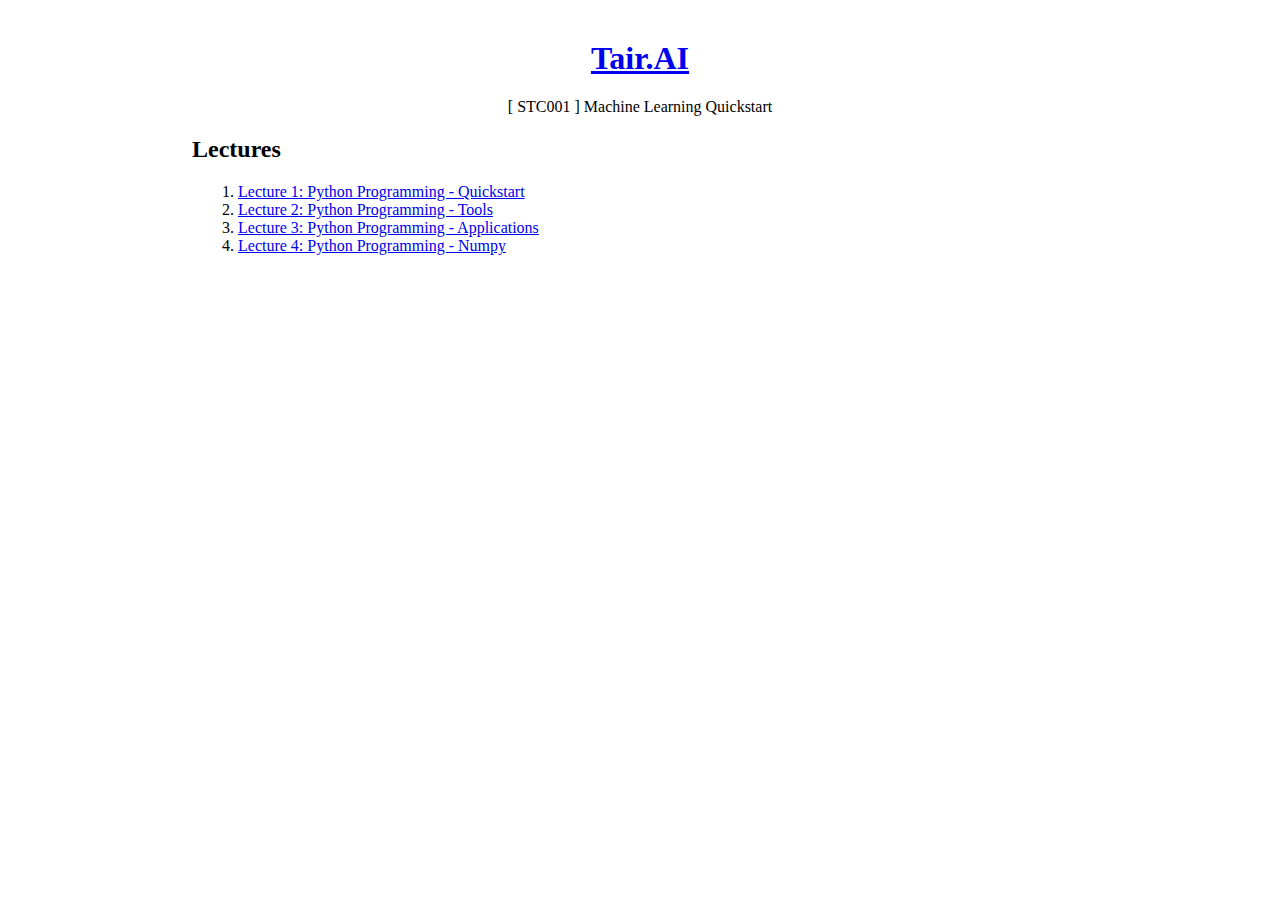
<file: index.html>
<html>
  <head>
    <meta charset="utf-8">
    <link rel="stylesheet" href="./css/common.css">
    <title>TAIR STC001</title>
  </head>
  <body>
    <div class="app-header">
        <h1><a href="http://tair.ai">Tair.AI</a></h1>
        <div>[ STC001 ] Machine Learning Quickstart</div>
    </div>

      <div class="lectures">
          <div><h2>Lectures</h2></div>
          <ul>
              <li>1. <a href="lectures/lecture_1.html">Lecture 1: Python Programming - Quickstart</a></li>
              <li>2. <a href="lectures/lecture_2.html">Lecture 2: Python Programming - Tools</a></li>
              <li>3. <a href="lectures/lecture_3.html">Lecture 3: Python Programming - Applications</a></li>
              <li>4. <a href="lectures/lecture_4.html">Lecture 4: Python Programming - Numpy</a></li>
          </ul>
      </div>

      <!--div class="Practices">
            <div><h2>About 2018</h2></div>
            <div> 
                <div><h4>Lecturer:</h4></div>
                <div>
                    <ul>
                        <li><a href="http://github.com/addbook">袁霖</a></li>
                    </ul>
                </div>
            </div>
            <div>
                <div><h4>Instructors</h4></div>
                <div>                
                    <ul>
                        <li><a href="https://github.com/jhwt54s">周宗明</a></li>
                        <li><a href="https://github.com/Alley-X">李严宽</a></li>
                        <li><a href="https://github.com/Hongbosherlock">徐宏博</a></li>
                    </ul>
                </div>
            </div>
        </div-->
  </body>
</html>
</file>
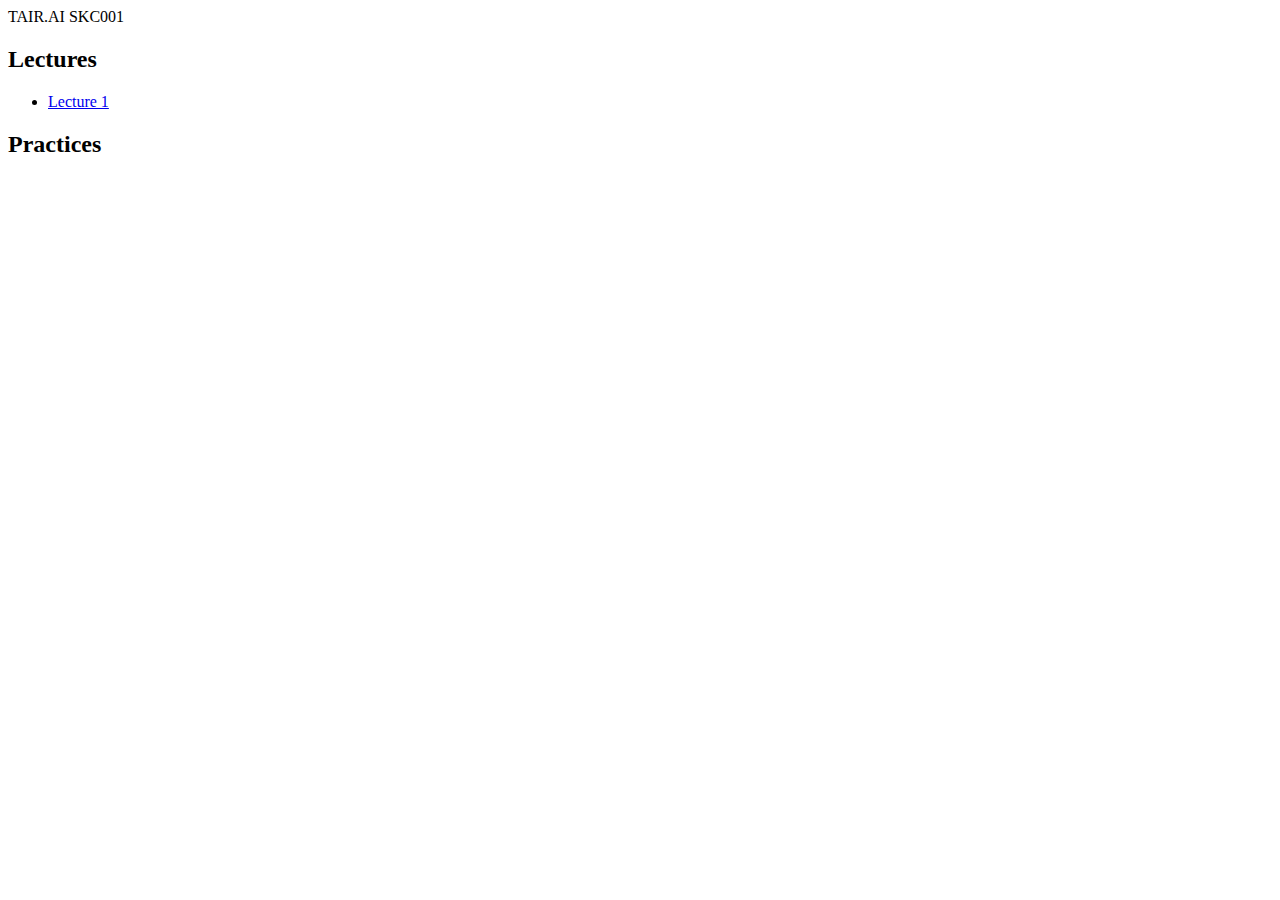
<file: index_.html>
<html>
  <head>
    <meta charset="utf-8">
    <title>TAIR SKC001</title>
  </head>
  <body>
      <div class="header">
          TAIR.AI SKC001
      </div>

      <div class="lectures">
          <div><h2>Lectures</h2></div>
          <ul>
              <li><a href="lectures/lecture_1.html">Lecture 1</a></li>
          </ul>
      </div>

      <div class="Practices">
            <div><h2>Practices</h2></div>
            <ul>
                <!--li><a href="lectures/practice_1.html">Lecture 1 Practice</a></li-->
            </ul>
        </div>
  </body>
</html>
</file>
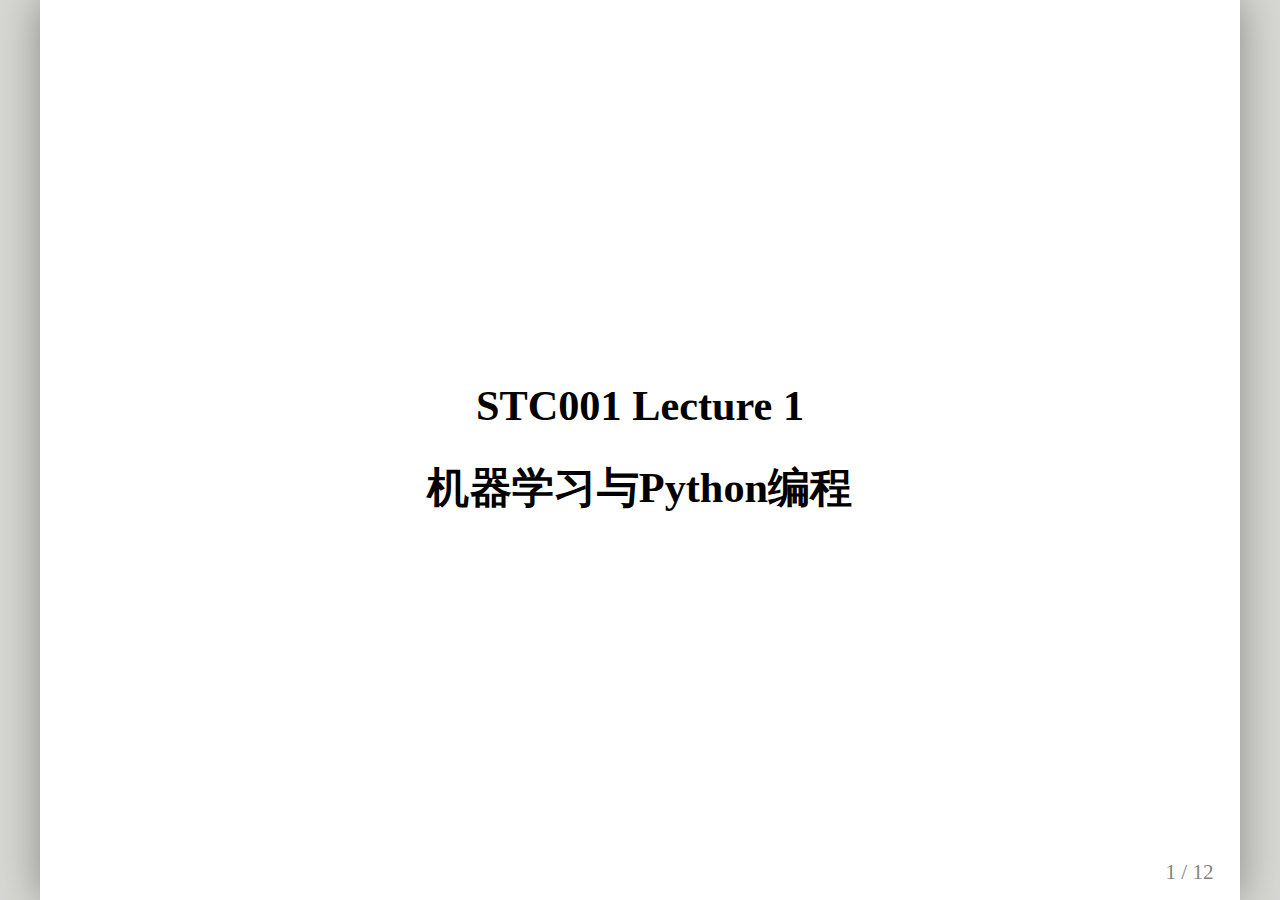
<file: lectures/lecture_1.html>
<!DOCTYPE html>
<html>
  <head>
    <meta charset="utf-8">
    <title>STC001-L1</title>
  </head>
  <body>
    <textarea id="source">

class: middle, inverse, center

# STC001 Lecture 1

# 机器学习与Python编程

---

class:center, middle, inverse


## About

> 课程面向初学者  
> Tair.AI Authors   
> http://tair.ai/stc001/  
> 2017.10.22  

![wechat](../img/qrcode_for_tair.jpg)
---

class: inverse
## 语言经历分享
```
                                                          
    -> matlab       矩阵操作，命令式                    建议python替代
    -> C            性能                    
    -> Java         web/android/bigdata               
    -> python       简洁, AI, data            
    -> Shell        运维, OS                          
    -> SQL          数据库D
    -> Javascript   web           
    -> C#           JAVA类似, windows                       
    -> lua          快速, web, torch7                        
    -> swift        ios, osx                         
    -> Golang       web                   
    -> C++          功能性能强大                            
```

## Python适合作为第一门学习的语言
科学计算： numpy, scipy, matplotlib, PIL  
自动求导框架：pytorch, mxnet, chainer, tensorflow, theano

## 主流语言和用途

```
python:  Machine Learning, Data mining, web，scripts, algorithm
c++:     image/video processing, middleware, storage
c:       middleware, hardware  
golang:  web  
js:      web 
shell:   OS
java:    NLP,data,web,database
```
---
class: inverse
### 安装Python和文档查询

> 官网下载：  https://www.python.org/  
> 官网文档：  https://docs.python.org/2/   
> 使用版本：  python2.7 或者 python 3  （二者存在语法区别，2.7生态成熟）  
> 包管理：    pip安装方法  https://pip.pypa.io/en/stable/installing/

ubuntu下安装pip
```
sudo apt-get install python-pip
```

pip安装库的使用示例：
        
    $pip install numpy

## 其他说明：

> ubuntu:   系统自带安装 python2.7，需要安装 pip  
> windows:   安装 -> 将python.exe所在路径 添加至 系统环境变量  
> OSX:       自带python2.7, 需要安装pip

## 推荐使用工具

> 代码管理：git  
> 编辑器：vscode / pycharm / vim (均跨平台)
---
class: inverse
## 一: Python REPL (交互命令行)

启动方法:

> OSX/Linux:   终端输入python  
> windows:     CMD中输入python（正确安装python，正确设置环境变量）  
> 退出REPL:    ctrl+d  组合键        

```
$python
Python 2.7.10 (default, Feb  7 2017, 00:08:15) 
[GCC 4.2.1 Compatible Apple LLVM 8.0.0 (clang-800.0.34)] on darwin
Type "help", "copyright", "credits" or "license" for more information.
>>>a
Traceback (most recent call last):
  File "<stdin>", line 1, in <module>
NameError: name 'a' is not defined
>>>a = 1
>>>a
1
>>>c = a + 2
>>>print c
3
>>>li = [a, 2, c]
>>>len(li)
3
>>>di = {a: c, 2: c}
>>>di
{1: 3, 2: 3}
>>>di.keys()
[1, 2]
```
### REPL 可以便捷的验证程序语言功能

上述是python自带的REPL  
Ipython: 提供了更好用的REPL，还可以使用更高级的notebook功能Jupyter
---
class: inverse
## Ipython 安装:
```
$pip install ipython
# linux / osx 
$sudo pip install ipython
```
## Ipython示例：
```
$ ipython
Python 2.7.10 (default, Feb  7 2017, 00:08:15) 
Type "copyright", "credits" or "license" for more information.

IPython 4.0.0 -- An enhanced Interactive Python.
?         -> Introduction and overview of IPython's features.
%quickref -> Quick reference.
help      -> Python's own help system.
object?   -> Details about 'object', use 'object??' for extra details.

In [1]: a
---------------------------------------------------------------------------
NameError                                 Traceback (most recent call last)
<ipython-input-1-60b725f10c9c> in <module>()
    ----> 1 a

NameError: name 'a' is not defined

In [2]: a = 1

In [3]: a
Out[3]: 1

In [4]: 
```
---
class: inverse
## 二：源文件代码的运行，代码调用:

编辑源文件 test_1.py 并保存
```
$vim test_1.py
```

test_1.py中代码如下：
```
#!/usr/bin/env python
# encoding: utf-8
# !/usr/bin/env python          ,声明解释器,不必须; 井号为注释，即井号注释代码段不会运行
# encoding: utf-8               ,声明源码编码格式，如果源码含有中文字符，去掉该声明则程序会报错
def print_a(a):         # 定义函数开始，def 为定义标识符，print_a 为函数名(标识符命名规则)，a为参数变量
    print "ENTER print_a(a） >>>>>>>>>>>>"
    print a             # 执行打印变量函数  等价于 print a.__repr__()，:后的程序块需要严格4空格缩进格式
    s = dir(a)          # s 为局部变量，函数体内如果定义,if中的s定义在此处无效
    print "-> type(s): ", type(s), "=== len(s): %d" % len(s) # % 为字符串格式操作符
    print s[34:44]      # 数组数据类型的切片方法
    print "-> id(a): ", id(a), 
    print a.__repr__()# 调用类型对象的方法，该方法为内建方法(所有类型都有)，使用 . 操作符调用
    print b             # 未定义变量b，程序报错(抛出异常)，如果没有捕获异常情况下，则中断整个进程 
print ">>>>"  # 不缩进，函数体结束, 改语句在文件载入运行
if __name__ == "__main__": # 文件执行入口，当该文件作为被执行文件时，执行其body的程序块，:后紧跟程序段的body
                           # if 为判断语句声明，== 为想定判断，该语句为判断 __name__ 变量为主函数类型
    print "ENTER __MAIN___ >>>>>>>>>>>>"
    c, s = globals(), 1    # 定义变量并赋值, 等号为赋值操作符，声名多个变量使用”,“操作符号      
    print type(s)          # 查看类型对象的方法，直接调用，dir / type 等为解释器内建方法，可直接调用
    print type(c), c["__name__"], c.keys() # 查看c的类型类型为字典，取字典的某个key的值，调用字典对象的keys()方法
    print id(s)            # 变量的对象地址，参照传参对象地址
    print_a(s)             # 调用定义的函数，需要安装函数变量模式进行传参
    print_a(s, s)          # 不按规定传参，会报错；由于上一句执行出错，因此不会执行到这一句
```

---
class: inverse
运行：
```
$python test_1.py
>>>>
ENTER __MAIN___ >>>>>>>>>>>>
__main__ ['c', '__builtins__', '__file__', '__package__', '__name__', '__doc__', 'print_a'] <type 'dict'>
<type 'int'>
140613962979464
ENTER print_a(a） >>>>>>>>>>>>
1
-> type(s):  <type 'list'> === len(s): 64
['__rdiv__', '__rdivmod__', '__reduce__', '__reduce_ex__', '__repr__', '__rfloordiv__', '__rlshift__', '__rmod__', '__rmul__', '__ror__']
-> id(a):  140613962979464  === a.__rept__(): 1
1
Traceback (most recent call last):
  File "test_1.py", line 25, in <module>
    print_a(s)             # 调用定义的函数，需要安装函数变量模式进行传参
  File "test_1.py", line 14, in print_a
    print b             # 未定义变量b，程序报错(抛出异常)，如果没有捕获异常情况下，则中断整个进程
NameError: global name 'b' is not defined
```
去掉 # encoding: utf-8  声明运行结果
```
File "test_1.py", line 4
SyntaxError: Non-ASCII character '\xe5' in file test_1.py on line 4, 
but no encoding declared; see http://python.org/dev/peps/pep-0263/ for details
```

注释掉 print_a(s) 只执行 print_a(s,s)
```
>>>>
Traceback (most recent call last):
  File "test_1.py", line 20, in <module>
    print_a(s, s)          # 不按规定传参，会报错；由于上一句执行出错，因此不会执行到这一句
TypeError: print_a() takes exactly 1 argument (2 given)
```
---
class: inverse
#### 三 for, 包导入，文件导入，类，对象
test_import.py代码如下
```
#encodeing: utf-8
import os
print "__EXEC__ IMPORT", __file__, "__end__ import"
class DirInfo(object):
    def __init__(self, fdir):
        print ">>> EXEC INIT CLASS"
        self.file_dir = fdir
    def print_dir_pyfiles(self):
        print ">>> EXEC print pyfiles"
        files = os.listdir(self.file_dir)
        for f in files:
            if not f.endswith(".py"):
                continue
            else:print f

    def print_list(self, a):
        print ">>> EXEC print list"
        if isinstance(a, list):
            for i in range(len(a)):
                if isinstance(a[i], int):print "[-] index: %d  %d" %(i , a[i])
                else: a[i] = 0
```
test_2.py代码如下
```
import test_import
fd = "./"
f = test_import.DirInfo(fd)
f.print_dir_pyfiles()
f_ = test_import.DirInfo("../")
f_.print_dir_pyfiles(); print f_.file_dir
a = [1, "cc", ['s', 'a'], 2, 3, "sss"]
f_.print_list(a); print (a)
f_.print_list([1, 3, 5])
print "type(test_import): %s  -- type(f_): %s" % (type(test_import), type(f_))
```
---
class: inverse
#### 三 高效处理问题
```
#encoding: utf-8
import os
# 打印.Py文件
print [i for i in os.listdir("./") if i.endswith(".py")]

# 打印txt的内容
with open("test_3.txt", "r+") as f: print [i for i in f.readlines()]

# 导入pprint
import pprint
[pprint.pprint(i) for i in os.listdir("./") if i.endswith(".py")]

# 定义打印函数
def print_(s):print s
with open("test_3.txt", "r+") as f:[print_(i) for i in f.readlines()]

# 将查找的 py，文件写入一个txt文件
with open("test_3_write.txt", "w+") as f:
    [f.writelines(i + "\n") for i in os.listdir("./") if i.endswith(".py")]
    # map(lambda x: f.writelines(x + "\n"), [i for i in os.listdir("./") if i.endswith(".py")])


try:
    print b
except NameError, e:
    print e
```
---
class: inverse
## 小结

1. 基本概念: 变量，类型，关键字，标识符，内建函数，内建方法，调用，作用域
2. 常用类型: None, bool, int, str, dict, set 以及这些类型的操作，slice和列表解析技巧
3. 流程: for element in somesing, if elif else, continue, break
4. 操作符: . : () = + [] "" ''  , ;
5. 运算符: + - * ** / %  and or == is not
6. 函数： 定义函数及参数，调用函数及传入参数，函数执行与返回
7. 类: 类定义，类创建对象，类方法调用，类属性调用，对象方法调用，对象属性调用
8. 库与源文件: 执行主文件与主函数，包导入，常见库使用
9. 异常与错误：常见错误，异常处理

## 编程涉及的主要问题

1. 读代码，看别人实现和如何处理问题  (会有一些看不懂的语法，所以准备一下参考书，快速过一遍主要知识)
2. 写代码，解决问题  (可以很简单，需要知道如何实现，语言提供了那些基础设施)
3. 写库            (写代码提供给别人用，代码规范，各种测试)
---
class: center, middle, inverse
# Q &amp; A

    </textarea>
    <script src="../js/remark.min.js" type="text/javascript"></script>
    <script type="text/javascript">
      var slideshow = remark.create({
        highlightStyle: 'monokai',
        highlightLanguage: 'remark'
      });
    </script>
  </body>
</html>
</file>
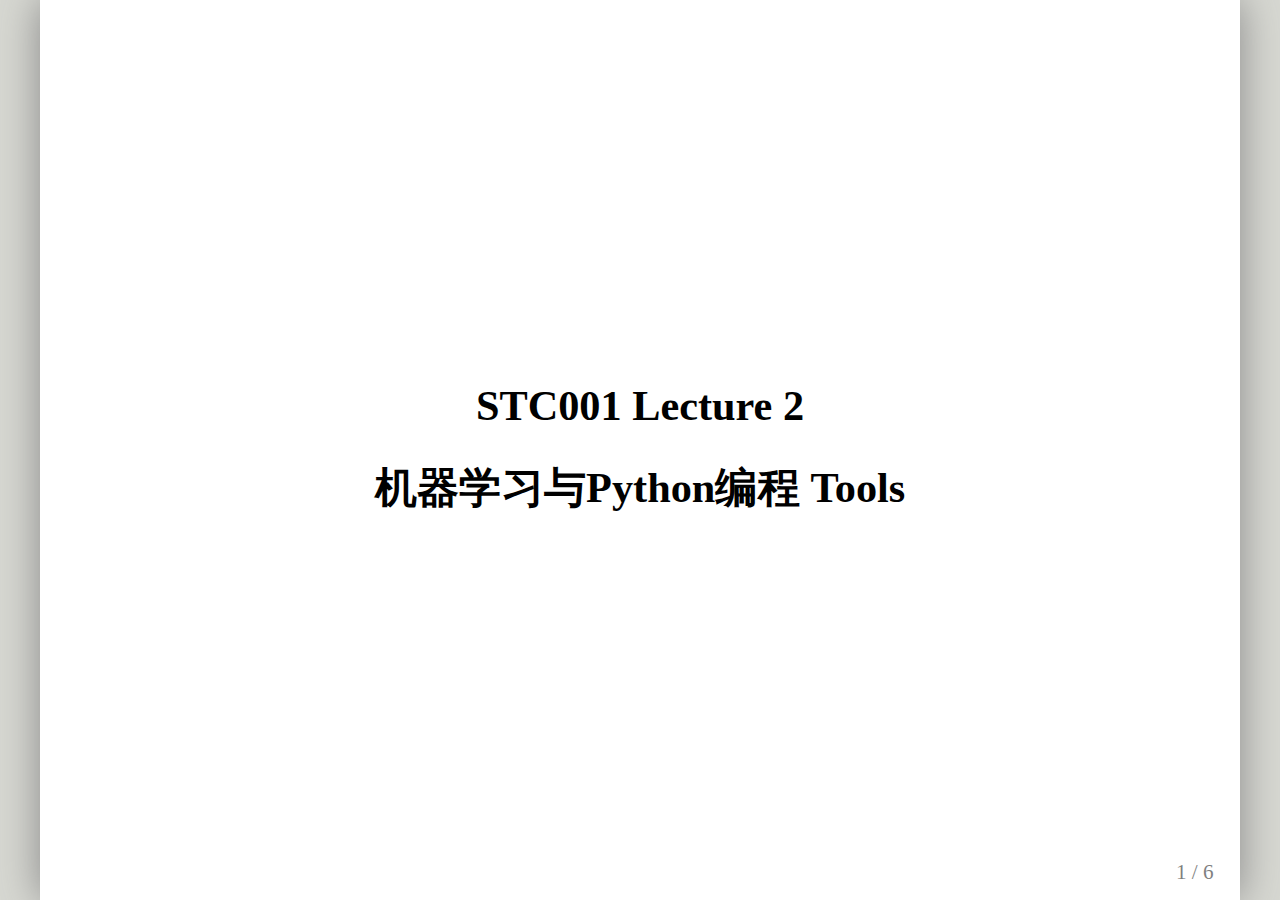
<file: lectures/lecture_2.html>
<!DOCTYPE html>
<html>
  <head>
    <meta charset="utf-8">
    <title>STC001-L2</title>
  </head>
  <body>
    <textarea id="source">

class: middle, inverse, center

# STC001 Lecture 2

# 机器学习与Python编程 Tools

---
class:center, middle, inverse


## About

> Envs, Git-Bash, Jupyter, Python, Github  
> Tair.AI Authors   
> http://tair.ai/skc001/  

![wechat](../img/qrcode_for_tair.jpg)
---
class: inverse
## 环境配置

#### Windows

- 下载安装 Python2.7  
- 配置 python.exe所在目录, 及同目录下的 Scripts 路径 到系统Path的环境变量  
      
- 下载安装 git windows 对应版本, 并安装
- 下载安装 Notepad++   
- 下载安装 vscode  

---
## Jupyter 以及 git 的基本使用

### Jupyter 安装

1. 打开 Git-Bash, 执行如下命令，$ 符号为命令开始
```
  # 由于git-bash不能执行部分CMD下的命令，需要使用winpty执行，在CMD执行去掉winpty即可
  $winpty pip install jupyter  
```

### github使用开始 
1. https://github.com 注册账号并激活    
2. 创建 test_git 版本库  

### Bash 基本使用

1. Git-bash 可以支持部分bash命令，这部分命令 linux上通用，# 为注释符号  
```
$cd ~                       # 打开路径， ~ 表示用户目录
$mkdir workspace            # 等同于新建文件夹，创建workspace文件夹
$cd workspace               # 切换到workspace目录
$mkdir test_git             # 创建test_git目录
$cd test_git                # 切换到 test_git 目录
$echo "test" >> README.md   # 将test字符串添加到 README.md文件尾部，如果没有README.md文件则新建
$ls -l                      # 展示当前目录下的文件和文件夹，会展示出 README.md文件
$pwd                        # 显示当前路径
$cat README.md              # 显示README.md的内容，应该为 test 字符串
$history                    # 显示历史使用过的命令
```
---
### jupyter 使用
1. jupyter使用，执行命令
```
$winpty jupyter notebook
```
会自动弹开浏览器

---
class: center, middle, inverse
# Q &amp; A

    </textarea>
    <script src="../js/remark.min.js" type="text/javascript"></script>
    <script type="text/javascript">
      var slideshow = remark.create({
        highlightStyle: 'monokai',
        highlightLanguage: 'remark'
      });
    </script>
  </body>
</html>
</file>
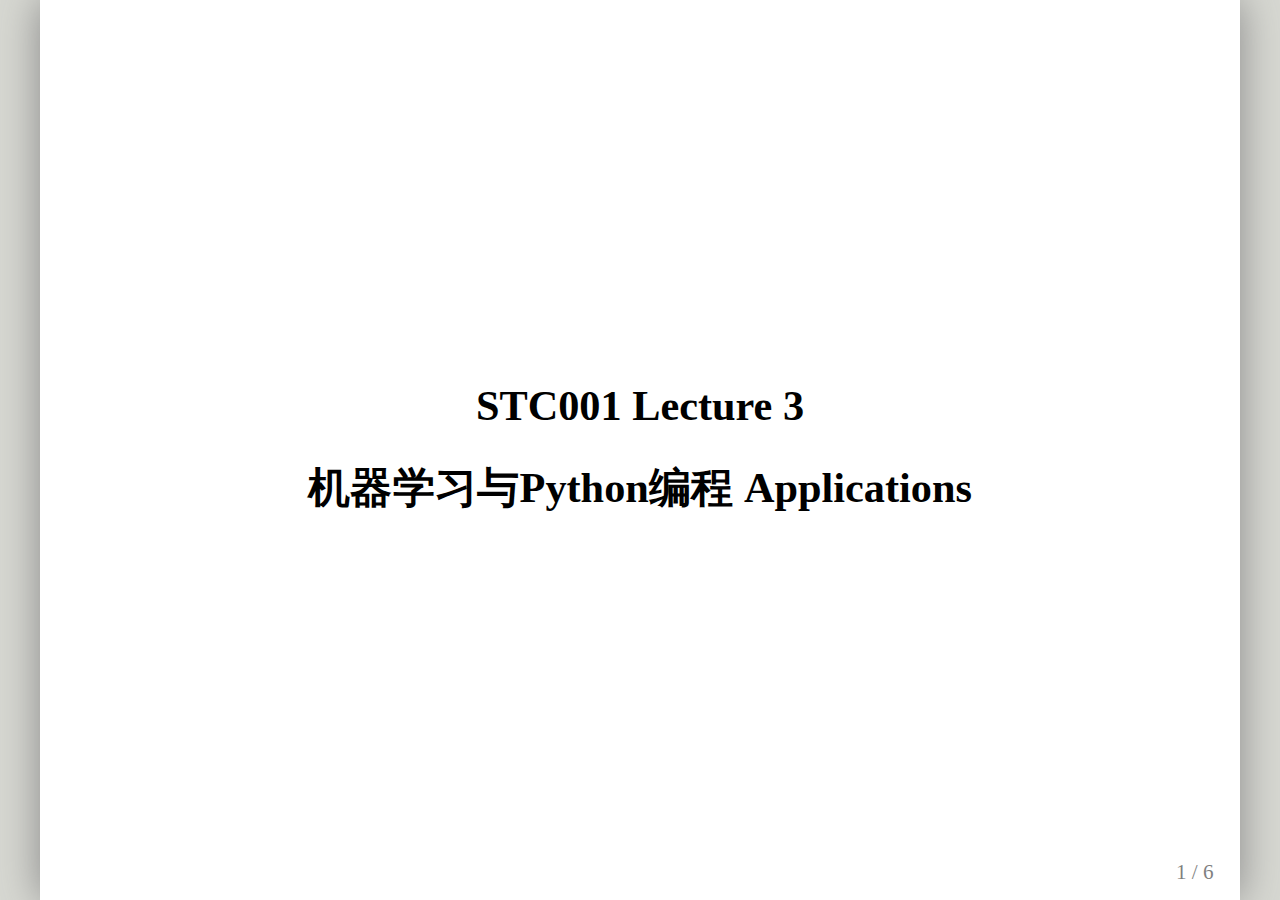
<file: lectures/lecture_3.html>
<!DOCTYPE html>
<html>
  <head>
    <meta charset="utf-8">
    <title>STC001-L3</title>
  </head>
  <body>
    <textarea id="source">

class: middle, inverse, center

# STC001 Lecture 3

# 机器学习与Python编程 Applications

---

class:center, middle, inverse


## About

> 本节内容主要从面向问题的角度认识Python编程  
> Tair.AI Authors   
> http://tair.ai/stc001/  

![wechat](../img/qrcode_for_tair.jpg)
---
class: inverse
## Problem 1: File and Filesystem (文件 / 文件系统)

1. 文件

      List  files of a folder  
      Using class for this feature  
      Using class for file information model  
      Using dict for file  information model
      文件对象与文件读写

2. 文本，格式化文本，交换格式 

      txt文件的读与写  
      其他格式化文本介绍 Markdown / reST / Latex  
      json文件格式，json字符串，json文件，json文件读写  
      其他交换文件格式介绍，如xml，yaml, 配置文件

3. 文件系统

      os.path

---
class: inverse
## Problem 2:  image (图像)

1. 读取图像
2. 图像的操作(类似于PS)
      Resize, and so on
3. 计算机视觉(Computer Vision)  
      OpenCV, RGBD, Numpy
4. 图像绘制  matplotlib (不同的绘制需求对应的绘制方法)
5. 计算机图形学 (Computer Graphics)  
      游戏，界面渲染，DirectX，Unity3D, Cocos2D，显卡

Deep Learning CV Pipeline

---
class: inverse
## Problem 3:  Data and Math

1. Matrix Operation and Math Functions

      Numpy, Scipy

2. Machine Learning Tookits

      Scikit-Learning

3. Deep Learning AutoGrad

      TensorFlow / Theano / Pytorch / Chainer / Mxnet

---
class: center, middle, inverse
# Q &amp; A

    </textarea>
    <script src="../js/remark.min.js" type="text/javascript"></script>
    <script type="text/javascript">
      var slideshow = remark.create({
        highlightStyle: 'monokai',
        highlightLanguage: 'remark'
      });
    </script>
  </body>
</html>
</file>
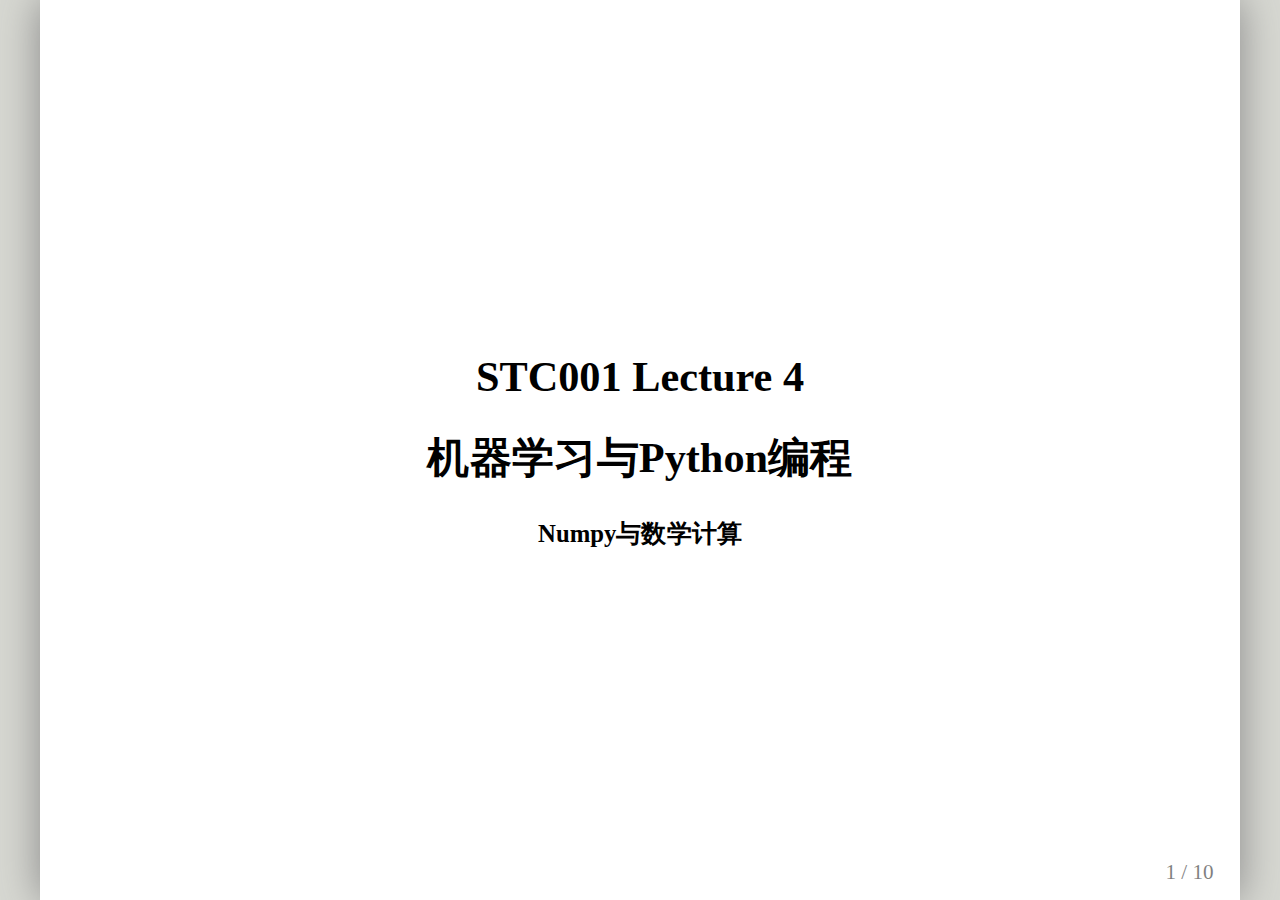
<file: lectures/lecture_4.html>
<!DOCTYPE html>
<html>
  <head>
    <meta charset="utf-8">
    <title>STC001-L4</title>
  </head>
  <body>
    <textarea id="source">

class: middle, inverse, center

# STC001 Lecture 4

# 机器学习与Python编程 

### Numpy与数学计算

---

class:center, middle, inverse


## About

> 本节内容主要讲解使用Python numpy, Statistics and Numerical Calculation  
> Tair.AI Authors  
> http://tair.ai/stc001/    

![wechat](../img/qrcode_for_tair.jpg)
---
class: inverse

数据科学常用的库与框架

- Numpy  矩阵计算，数组基础，类似于matlab的矩阵运算
- scikit-learning    涵盖主流的统计与机器学习算法，提供算法函数库
- Pandas    处理excel等表格数据
- Scipy     信号处理模块
- matplotlib  用于数据与图形可视化

### 机器学习常用库   
Numpy 
广泛应用于 矩阵计算，图像处理，数据处理等
官方教程  https://docs.scipy.org/doc/numpy/user/quickstart.html

Scikit-Learning
主要应用于 聚类，分类，回归，决策树等机器学习任务  
官方文档  http://scikit-learn.org/stable/index.html

Matplotlib  
官方文档 https://matplotlib.org/tutorials/index.html

### 主要的图像处理库   

* opencv-python      
* PIL/Pillow   
* scikit-image  https://github.com/scikit-image/skimage-tutorials


---
class: inverse
#### Python常用数据类型
- 基础类型      整数，小数，长整型
- 列表    a = [1, 2, 3, 4]
- 元组   (类似于数学中的集合)  a = (1, 2, 3, 4)
- 字典   (K-V结构)   a = {"k": 1, "b": 2}
- 字符串 a = "1234"   
> 数据类型一方面提供**存储数据**的功能，一方面提供了一些特定的算法  
1. 类型互转
```
# 基础类型互转
>>>a = 1
>>>b = float(a)
>>>c = str(a)
# 复杂类型转换
>>>a = "abbbcd"
>>>b = list(a)
>>>print set(a)
>>>print int(a)
Traceback (most recent call last):
File "<stdin>", line 1, in <module>
ValueError: invalid literal for int() with base 10: 'abbbcd'
>>>a = "1234"
>>>print int(a)
>>>print int(list(a))
# 初始化一个字典 (方法不正确)
>>>print dict(a)
Traceback (most recent call last):
  File "<stdin>", line 1, in <module>
ValueError: dictionary update sequence element #0 has length 1; 2 is required
```
* 大家开始学习语言会经常遇到错误，大家需要依据这些错误逐渐学习语言的编程规则
* 依据错误类型判定问题是一种调试技巧

---
class: inverse
#### 使用案例

处理目录下的文件   
1. 得到目录下的文件   
2. 得到目录下的文件，以及得到文件的大小属性，文件类型属性(后缀名)   
3. 得到目录有哪些后缀的文件   
4. 得到目录下的文件的绝对路径

```
# 该任务需要使用os库
>>>import os
>>>os.path.listdir(".")  # 相对路径, 既有文件又有路径
['index.html', '.DS_Store', 'css', 'js', 'README.md', 'img', 
'assign', 'lectures', '.git', 'practice', 'fonts']
>>>a = [i for i in os.path.listdir(".") if not os.path.isdir(i)]   # 只选择文件，完成任务1，使用列表
'/Users/nasa/workspace/tair.ai/skc001'
>>>{i: {"size": os.path.getsize(i), "suffix": i.split(".")[-1]} for i in a}  # 完成任务2，使用字典
{'index.html': {'suffix': 'html', 'size': 1616}, 'README.md': {'suffix': 'md', 'size': 57}, 
'.DS_Store': {'suffix': 'DS_Store', 'size': 6148}}
>>>set([i.split(".")[-1] for i in a]) # 完成任务3，使用列表和元组
set(['md', 'html', 'DS_Store'])
>>>os.getcwd()  # 获取当前绝对路径
>>>[os.path.join(os.getcwd(), i) for i in a]   # 完成任务 4
['/Users/nasa/workspace/tair.ai/skc001/index.html', 
'/Users/nasa/workspace/tair.ai/skc001/.DS_Store', 
'/Users/nasa/workspace/tair.ai/skc001/README.md']
```
* [i for i in a] 使用了列表生成器，python的一种语法
* os.getcwd(), 大家可以看windows和这里的输出是不同, 这是操作系统的差别，编程需要考虑OS问题
* 这里通过案例介绍 列表，元组，字典 的使用场景需求

**任务扩展**  
目录有子文件夹，如何遍历全部目录包含子目录，取出某一种后缀的文件列表
---
class: inverse
#### 可变与不可变对象
```
>>>a = [1, 2, 3, 4, 5]
>>>a.append("6")    # 数组是可以存储多种类型
[1, 2, 3, 4, 5,'6']
>>>b = a
>>>print id(a)
4376046736
>>>print id(b)
4376046736
>>>b[0] = 2
>>>a
[2, 2, 3, 4, 5]
>>> a = "sssss"
>>>print id(a)
4375980792
>>>print id(b)
4376046736
>>> b = a
>>> b[0] = "k"
Traceback (most recent call last):
  File "<stdin>", line 1, in <module>
TypeError: 'str' object does not support item assignment

```
1. 改变数组中的元素是可行的，数组是可变类型，同样的操作放到字符串则不行，字符串是不可变对象
2. **可变对象:** 数组，字典         **不可变对象:** 字符串，元组
3. append操作表明数组是可变长的，同时数组中支持存放多种类型, 这和C/C++/Java等有显著区别
4. 类似于3中描述，类似于Python的语言为动态语言，类似于C/C++/Java的语言为静态语言
5. 将a赋值给b时，执行的是一个拷贝操作，a与b指向同一块内存
6. 重新赋值与a后，其指向地址改变
---
class: inverse
#### 参数传递 (传值与传引用)
```
# test_4_pass.py
def test_pass(data):
    print id(data)
    if isinstance(data, list):
        data[0] = "test_list"
    if isinstance(data, dict):
        data['test'] = "dict"
    if isinstance(data, int):
        data = 233

if __name__ == "__main__":
    a = [1, 2, 3, 4]
    print id(a)
    test_pass(a)
    print a
    b = "sss"
    print id(b)
    test_pass(b)
    c = {"a": 1, "b": 2}
    print id(c)
    test_pass(c)
    print c
    d = 2
    print id(d)
    test_pass(d)
    print d
```
1. python中传参默认为传递地址，因此可变对象处理在调用过程中可以改变引用值
2. 而传入不可改变对象，则需要重新赋值，不改变原对象值
3. 因此效果为 可变对象为传递引用，不可变对象传值
4. 编程中主要是了解每一个语句的执行行为，如果行为理解出错，便容易引入bug
---
class: inverse
#### 图像处理
```
#test_4_image.py
from skimage import io
import matplotlib.pyplot as plt
import numpy as np
face = io.imread("test_img.jpg")  # 读入RGB图片
print face
print type(face)
print face.shape
plt.imshow(face)    # 显示RGB图片
plt.show()
gray_img = 0.299 * face[:,:,0] + 0.587 * face[:,:,1] + 0.114 * face[:,:,2] # 计算灰度
gray_img = gray_img.astype(np.uint8) # 转为图像存储格式dtype=uint8
print gray_img.shape
plt.imshow(gray_img) # 显示灰度图片
plt.show()
io.imsave("test_4_new.jpg", gray_img) # 图片保存
plt.hist(gray_img.flatten())  # 显示灰度图直方图
plt.show()
```
```
# output
  ...,
 [[210 147 116] [210 146 118] [209 148 120]
  ...,
  [ 13  21  94] [ 11  19  92][ 10  18  91]]]
<type 'numpy.ndarray'>
(346, 550, 3)
(346, 550)
```

* 可以看出读入的图片(RGB图)是一个三维数组,同时也是3通道图片 channel=3
* 转为灰度图像后是一个二维数组, 单通道图片，channel=1
---
class: inverse
#### 数学计算
绘制sin函数，曲线绘制   
```
>>>import numpy as np
>>>import matplotlib.pyplot as plt
>>>x = np.linspace(-4, 4, 1000, dtype=float)
>>>y = np.sin(x)
>>>plt.plot(y)
>>>plt.show()
```

线性回归(最小二乘法)
```
>>>real_func = lambda x: -2*x + 4
>>>d1 = np.array(np.linspace(-4, 4, 1000))
>>>d2 = real_func(d1) + .2 * np.random.normal(loc=0.0, scale=0.5, size=1000)
>>>plt.scatter(d1, d2)
>>>plt.show()
```
---
class: center, middle, inverse
# Q &amp; A

    </textarea>
    <script src="../js/remark.min.js" type="text/javascript"></script>
    <script type="text/javascript">
      var slideshow = remark.create({
        highlightStyle: 'monokai',
        highlightLanguage: 'remark'
      });
    </script>
  </body>
</html>
</file>
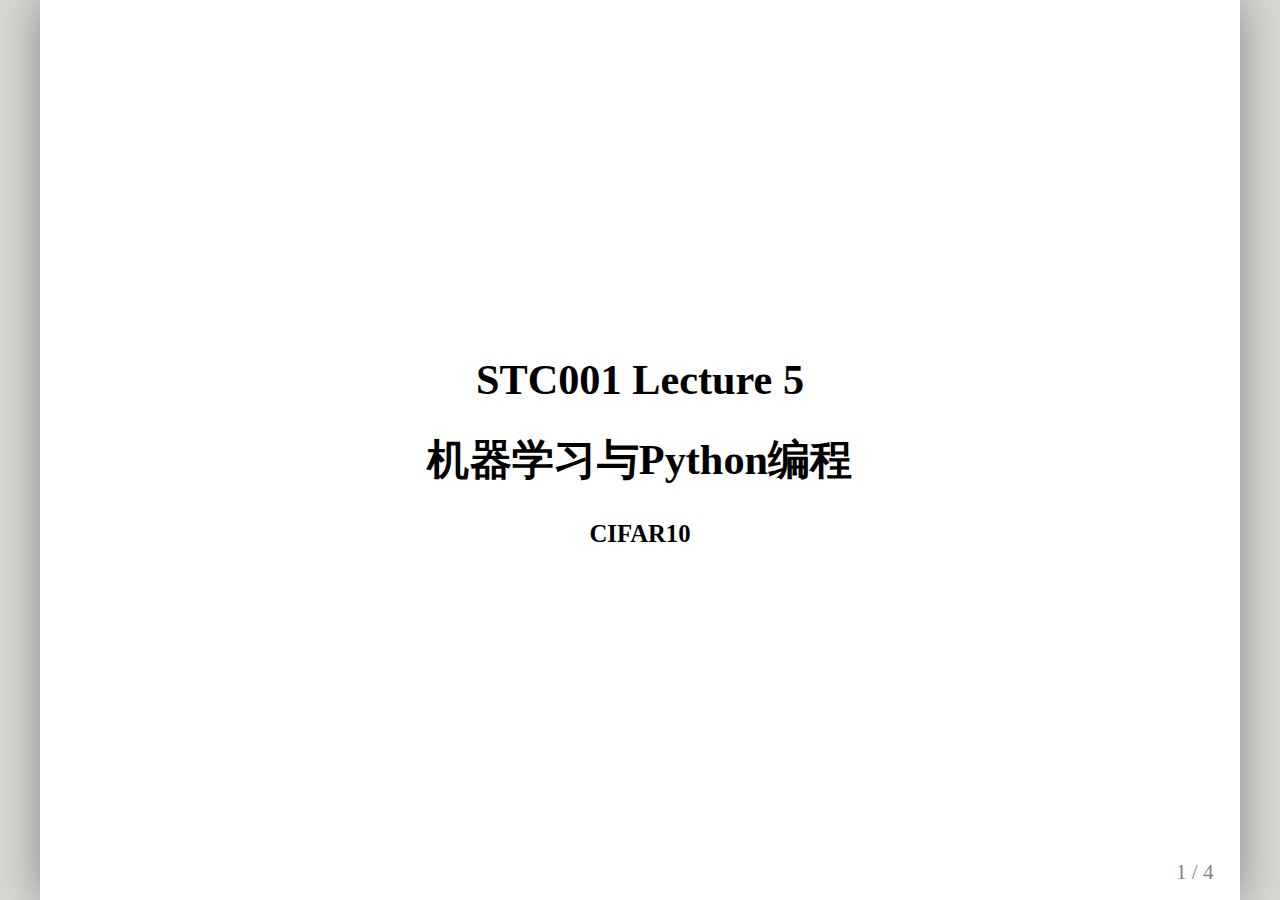
<file: lectures/lecture_5.html>
<!DOCTYPE html>
<html>
  <head>
    <meta charset="utf-8">
    <title>STC001-L5</title>
  </head>
  <body>
    <textarea id="source">

class: middle, inverse, center

# STC001 Lecture 5

# 机器学习与Python编程 

### CIFAR10

---

class:center, middle, inverse


## About

> 本节内容主要讲解使用Pytorch实现CIFAR10分类 
> Tair.AI Authors  
> http://tair.ai/stc001/    

![wechat](../img/qrcode_for_tair.jpg)
---
class: inverse


---
class: center, middle, inverse
# Q &amp; A

    </textarea>
    <script src="../js/remark.min.js" type="text/javascript"></script>
    <script type="text/javascript">
      var slideshow = remark.create({
        highlightStyle: 'monokai',
        highlightLanguage: 'remark'
      });
    </script>
  </body>
</html>
</file>
<file: css/common.css>
body {
    width: 70%;
    margin: auto;
    margin-top: 40px;
}
.app-header {
    text-align: center;
}
ul {
    padding: 0;
    padding-left: 30px; 
    padding-bottom: 3px;
    list-style: none;
}
</file>
